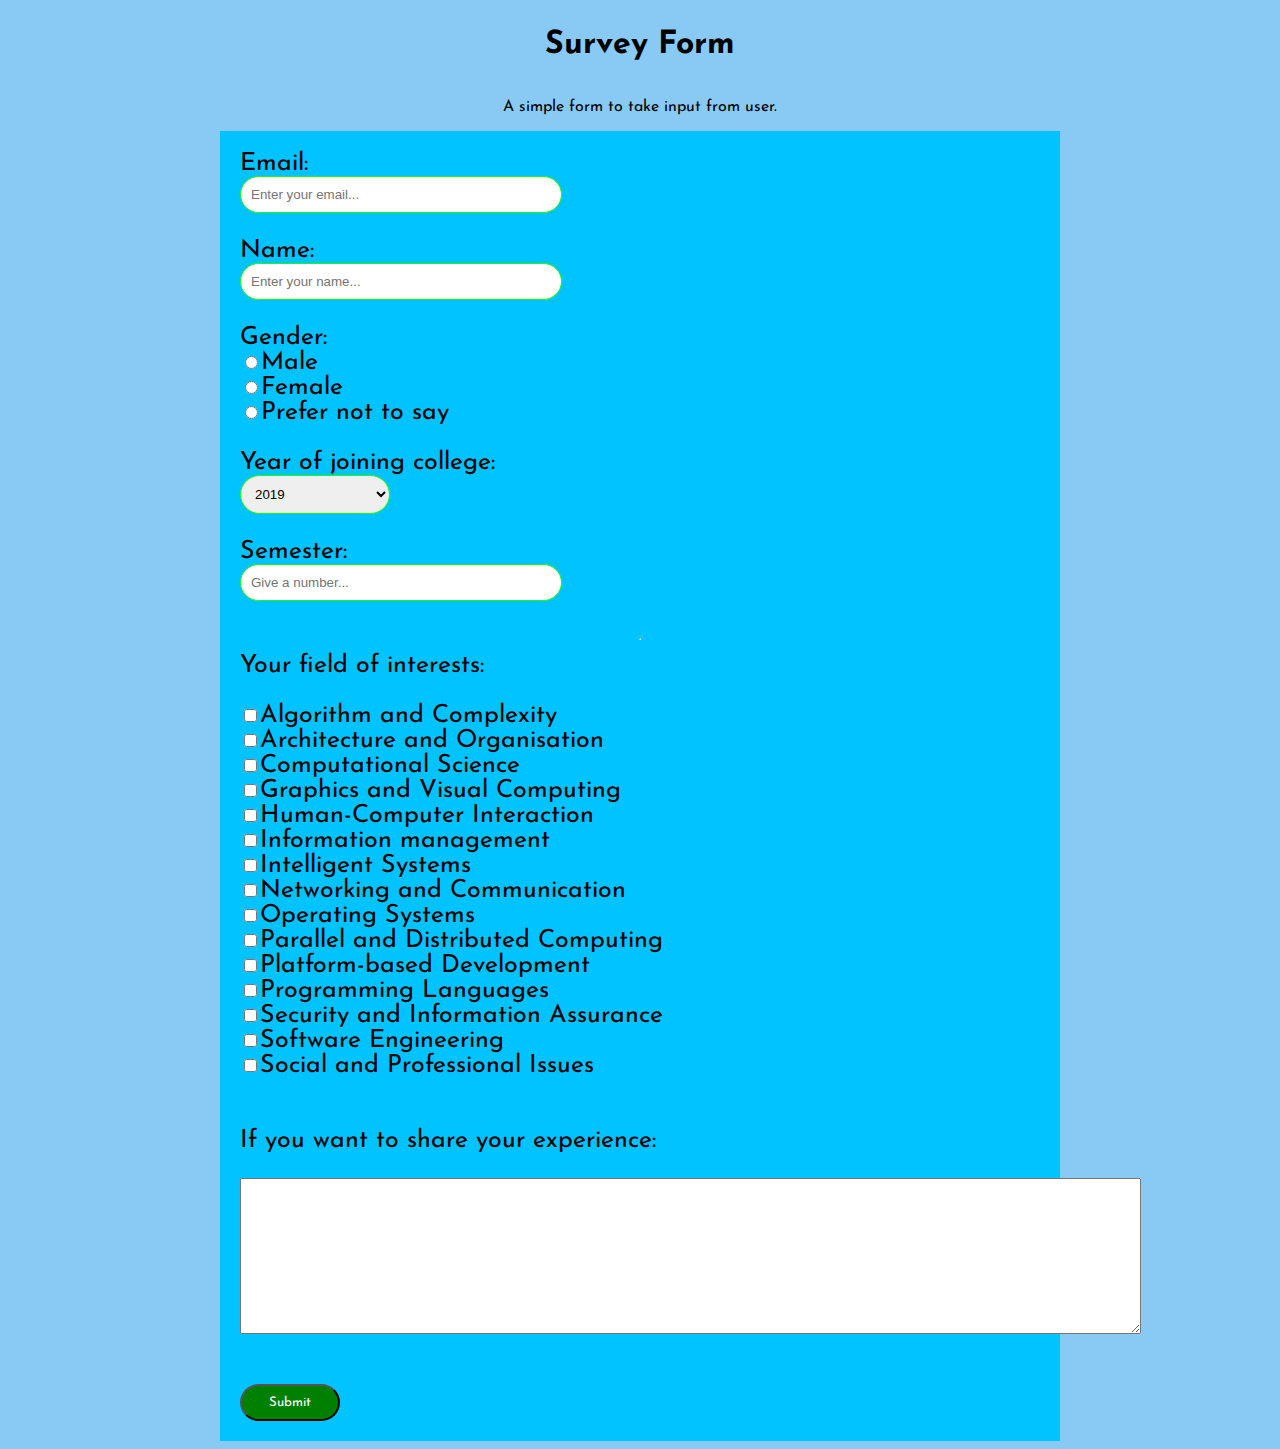
<file: index.html>
<!DOCTYPE html>
<html lang="en">
<head>
    <meta charset="UTF-8">
    <meta http-equiv="X-UA-Compatible" content="IE=edge">
    <meta name="viewport" content="width=device-width, initial-scale=1.0">
    <title>Survey form</title>
    <link rel="stylesheet" href="styles.css">
</head>
<body>
    <h1 class="" id="title">Survey Form</h1>
    <p class="" id="description">A simple form to take input from user.</p>
    <form action="thankyou.html" class="" id="survey-form">
        <label for="email" id="email-label">Email:</label>
        <input type="email" class="" id="email" placeholder="Enter your email..." required><br>
        <label for="name" id="name-label">Name:</label>
        <input type="text" class="" id="name" placeholder="Enter your name..." required><br>
        <label for="gender">Gender:</label>
        <label for="male"><input type="radio" name="gender" id="" value="male">Male</label>
        <label for="female"><input type="radio" name="gender" id="" value="female">Female</label>
        <label for="no-one"><input type="radio" name="gender" id="" value="no-one">Prefer not to say</label><br>
        <label for="stream">Year of joining college: </label>
        <select name="year" id="dropdown">
            <option value="2019">2019</option>
            <option value="2020">2020</option>
            <option value="2021">2021</option>
            <option value="2022">2022</option>
        </select><br>
        <label for="number" id="number-label">Semester:</label>
        <input type="number" class="" id="number" min="1" max="8" placeholder="Give a number..." required><br><hr>
        <label for="preference">Your field of interests:</label><br>
        <label for=""><input type="checkbox" name="preference" id="" value="Algorithm Complexity">Algorithm and Complexity</label>
        <label for=""><input type="checkbox" name="preference" id="" value="Architecture Organisation">Architecture and Organisation</label>
        <label for=""><input type="checkbox" name="preference" id="" value="Computational Science">Computational Science</label>
        <label for=""><input type="checkbox" name="preference" id="" value="Graphics Visual Computing">Graphics and Visual Computing</label>
        <label for=""><input type="checkbox" name="preference" id="" value="Human Computer">Human-Computer Interaction</label>
        <label for=""><input type="checkbox" name="preference" id="" value="IT management">Information management</label>
        <label for=""><input type="checkbox" name="preference" id="" value="Intelligence">Intelligent Systems</label>
        <label for=""><input type="checkbox" name="preference" id="" value="Networks">Networking and Communication</label>
        <label for=""><input type="checkbox" name="preference" id="" value="OS">Operating Systems</label>
        <label for=""><input type="checkbox" name="preference" id="" value="Parallel Distributive">Parallel and Distributed Computing</label>
        <label for=""><input type="checkbox" name="preference" id="" value="Development">Platform-based Development</label>
        <label for=""><input type="checkbox" name="preference" id="" value="Language">Programming Languages</label>
        <label for=""><input type="checkbox" name="preference" id="" value="Security">Security and Information Assurance</label>
        <label for=""><input type="checkbox" name="preference" id="" value="Software">Software Engineering</label>
        <label for=""><input type="checkbox" name="preference" id="" value="Social issues">Social and Professional Issues</label><br><br>
        <label for="">If you want to share your experience:</label><br>
        <textarea name="" id="" cols="110" rows="10"></textarea><br><br>
        <input type="submit" id="submit" value="Submit">
    </form>
</body>
<script src="https://cdn.freecodecamp.org/testable-projects-fcc/v1/bundle.js"></script>
</html>
</file>
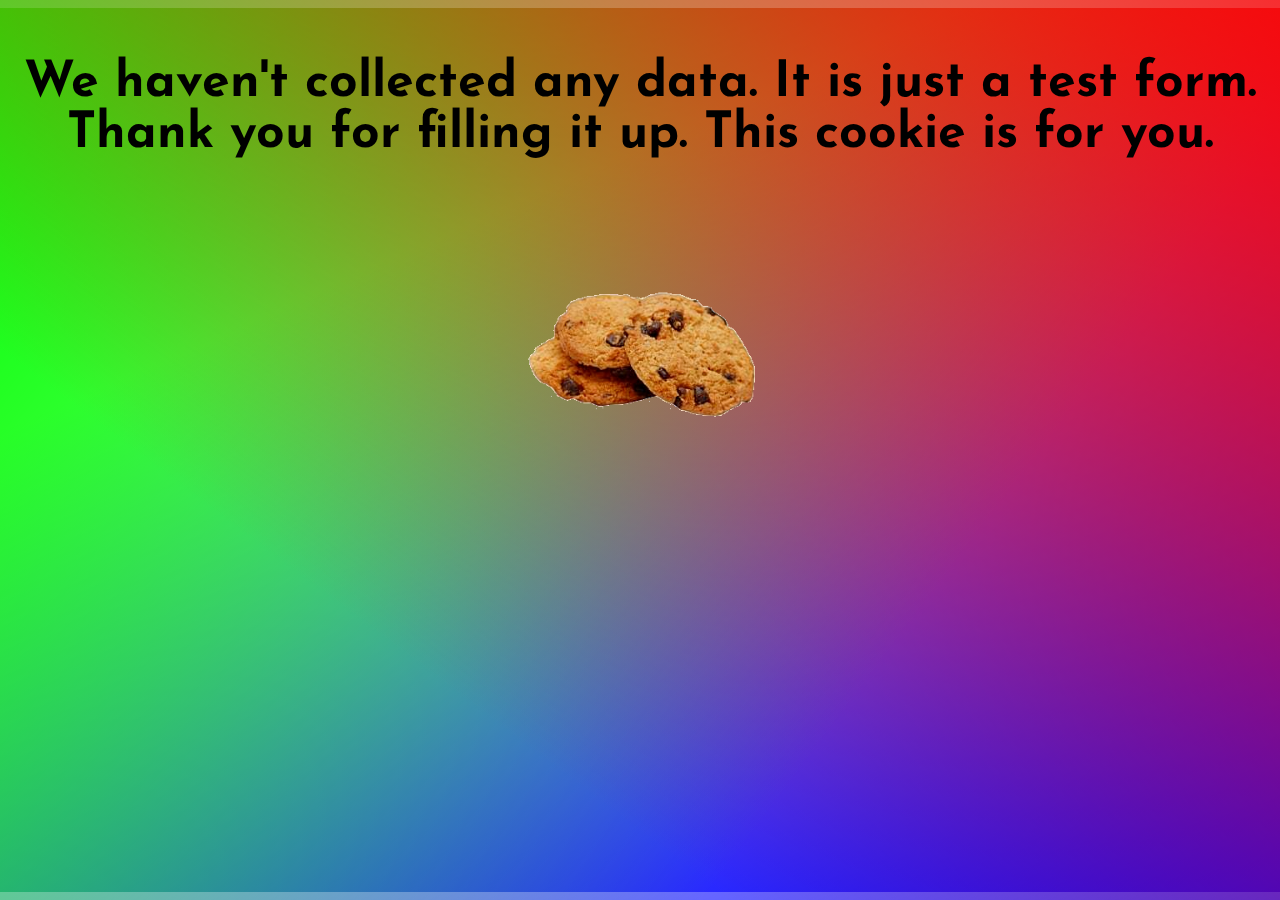
<file: thankyou.html>
<!DOCTYPE html>
<html lang="en">
<head>
    <meta charset="UTF-8">
    <meta http-equiv="X-UA-Compatible" content="IE=edge">
    <meta name="viewport" content="width=device-width, initial-scale=1.0">
    <title>Thank you</title>
    <link rel="stylesheet" href="style.css">
</head>
<body>
    <p>We haven't collected any data. It is just a test form. Thank you for filling it up. This cookie is for you.</p>
    <img src="162939960113457441.png" alt="cookie!">
</body>
</html>
</file>
<file: styles.css>
@import url('https://fonts.googleapis.com/css2?family=Josefin+Sans&display=swap');
html,body{
    background-color: rgb(137, 202, 245);
    font-family: 'Josefin Sans', sans-serif;
    display: flex;
    flex-direction: column;
    align-items: center;
}
form{
    width: 800px;
    background-color: rgb(0, 195, 255);
    padding: 20px;
    font-size: 25px;
    display: flex;
    flex-direction: column;
    align-items:baseline;
}
#email, #name, #number{
    width: 300px;
    border: 1px solid rgb(21, 255, 0);
    padding: 10px;
    border-radius: 25px;
}
#dropdown{
    width: 150px;
    border: 1px solid rgb(21,255,0);
    padding: 10px;
    border-radius: 25px;
}
#submit{
    color:white;
    background-color: green;
    padding:10px;
    width: 100px;
    border-radius: 25px;
    text-align: center;
    font-family: 'Josefin Sans', sans-serif;
}
</file>
<file: style.css>
@import url('https://fonts.googleapis.com/css2?family=Josefin+Sans&display=swap');
html,body{
    width: 100%;
    height: 100%;
    background: linear-gradient(217deg, rgba(255,0,0,.8), rgba(255,0,0,0) 70.71%),
            linear-gradient(127deg, rgba(0,255,0,.8), rgba(0,255,0,0) 70.71%),
            linear-gradient(336deg, rgba(0,0,255,.8), rgba(0,0,255,0) 70.71%);
    background-repeat: no-repeat;
    font-family: 'Josefin Sans', sans-serif;
    display: flex;
    flex-direction: column;
    align-items: center;
    font-size: 50px;
}
p{
    text-align: center;
    font-weight: 900;
}
img{
    width: 300px;
    height: 300px;
}
</file>
